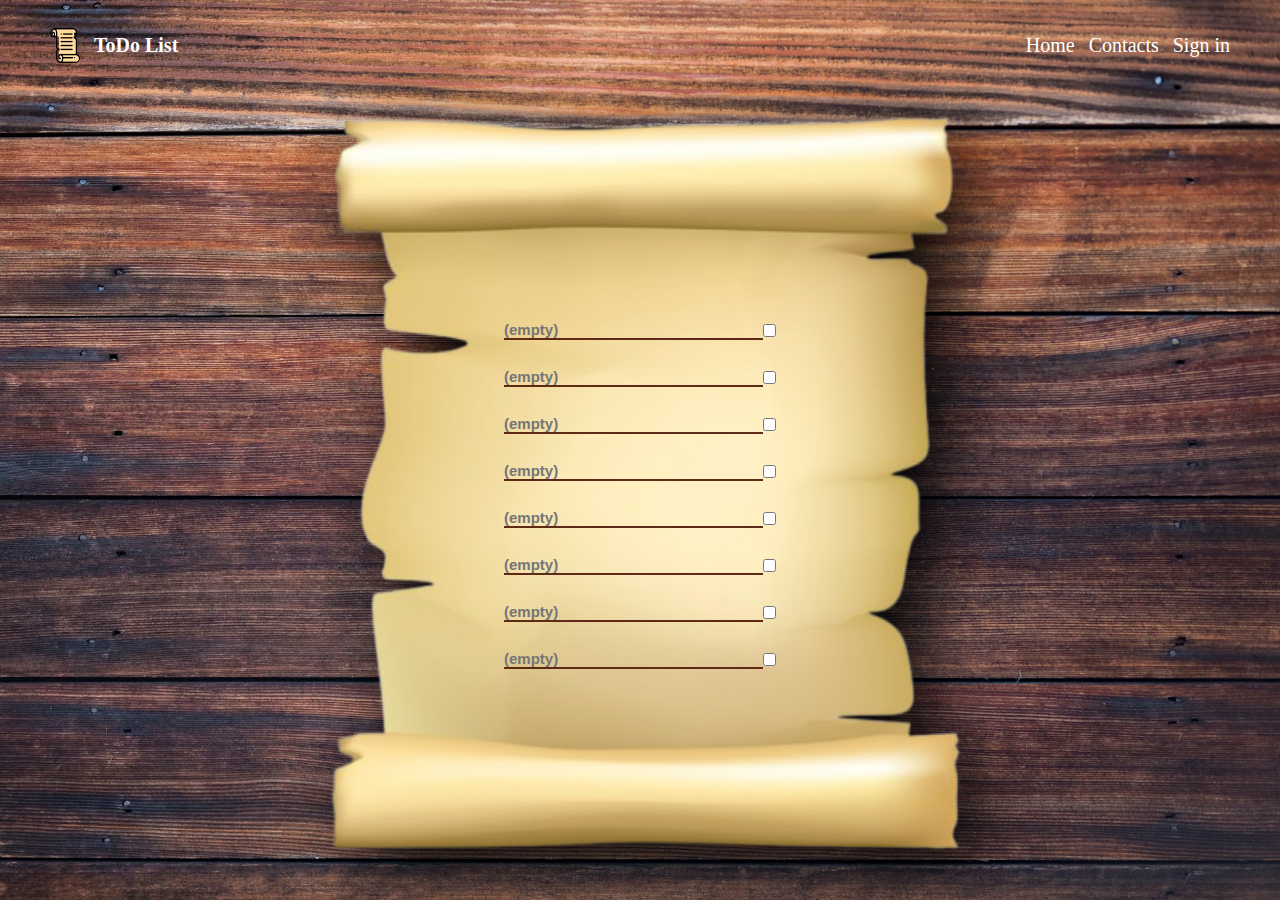
<file: WEB-DEV-TASK_02/index.html>
<html>
    <head>
        <title>ToDo List</title>
        <link rel="stylesheet" href="style.css">
    </head>
    <body>
        <header>
            <nav class="container">
                <div class="logo">
                    <img src="ancient-scroll.png" alt="ToDoList">
                    <p>ToDo List</p>
                </div>
                <ul>
                    <a href="index.html">
                        <li>Home</li>
                    </a>
                    <a href="main">
                        <li>Contacts</li>
                    </a>
                    <a href="main">
                        <li>Sign in</li>
                    </a>
                </ul>
            </nav>
        </header>
        <div class="main">
            <img src="scroll.png" alt="Scroll image">
            <div class="content">
                <div class="container">
                    <div class="todo">
                        <input class="todo_value" type="text" placeholder="(empty)">
                        <input class="todo_checkbox" type="checkbox">
                    </div>
                    <div class="todo">
                        <input class="todo_value" type="text" placeholder="(empty)">
                        <input class="todo_checkbox" type="checkbox">
                    </div>
                    <div class="todo">
                        <input class="todo_value" type="text" placeholder="(empty)">
                        <input class="todo_checkbox" type="checkbox">
                    </div>
                    <div class="todo">
                        <input class="todo_value" type="text" placeholder="(empty)">
                        <input class="todo_checkbox" type="checkbox">
                    </div>
                    <div class="todo">
                        <input class="todo_value" type="text" placeholder="(empty)">
                        <input class="todo_checkbox" type="checkbox">
                    </div>
                    <div class="todo">
                        <input class="todo_value" type="text" placeholder="(empty)">
                        <input class="todo_checkbox" type="checkbox">
                    </div>
                    <div class="todo">
                        <input class="todo_value" type="text" placeholder="(empty)">
                        <input class="todo_checkbox" type="checkbox">
                    </div>
                    <div class="todo">
                        <input class="todo_value" type="text" placeholder="(empty)">
                        <input class="todo_checkbox" type="checkbox">
                    </div>
                </div>
            </div>
        </div>
    </body>
</html>
</file>
<file: WEB-DEV-TASK_02/style.css>
*{
    margin: 0;
    padding: 0;
    box-sizing: border-box;
}
body{
    background-image: url("bg-1.avif");
    background-size: cover;
    background-position: center;
}
header{
    width: 100%;
    position: sticky;
    top: 0;
    z-index: 1;
    background: transparent;

}
header .container{
    height: 10vh;
    width: 100%;
    margin: 0 auto;
    padding: 0 50px;
}
.logo{
    display: flex;
    gap: 14px;
    align-items: center;

}
.logo img{
    height: 35px;
    width: 30px;
    border-radius: 5px;
}
.logo p{
    font-family: Georgia, 'Times New Roman', Times, serif;
    font-size: 20px;
    font-weight: 550;
    cursor: default;
    color: white;

}
a{
    text-decoration: none;
    color: white;

}
ul{
    display: flex;
    gap: 14px;
    list-style: none;

}
li{
    font-size: 20px;
}
nav{
    display: flex;
    justify-content: space-between;
    align-items: center;
    padding: 14px;
}
.main{
    width: 100%;
    height: 90vh;
    position: absolute;
}
.main img{
    display: block;
    margin: auto;
    height: 100%;
    filter: drop-shadow(20px 20px 40px rgb(0, 0, 0));
}
.content{
    width: 100%;
    height: 100%;
    display: block;
    margin: auto;
    position: absolute;
    top: 0;
    left: 0;

}
.content .container{
    justify-content: center;
    display: flex;
    flex-direction: column;
    width: 300px;
    margin: auto;
    height: 100%;
}
.todo {
    cursor:url('quill.png')6 19 , auto;
    display: flex;
    padding: 14px;
}

.todo_value{
    cursor: inherit;
    background: transparent;
    border: none;
    outline: none;
    font-family: 'Lucida Sans', 'Lucida Sans Regular', 'Lucida Grande', 'Lucida Sans Unicode', Geneva, Verdana, sans-serif;
    font-size: 15px;
    font-weight: bold;
    flex-grow: 1;
    border-bottom: 2px solid rgb(94, 41, 21);
}
.todo_checkbox{
    cursor: inherit;
}
.todo:has(.todo_checkbox:checked){
    color: rgb(84, 35, 0);
    background: rgba(0, 0, 0, 0.13);
    text-decoration: line-through 1.5px;
    order: 1;
}
</file>
